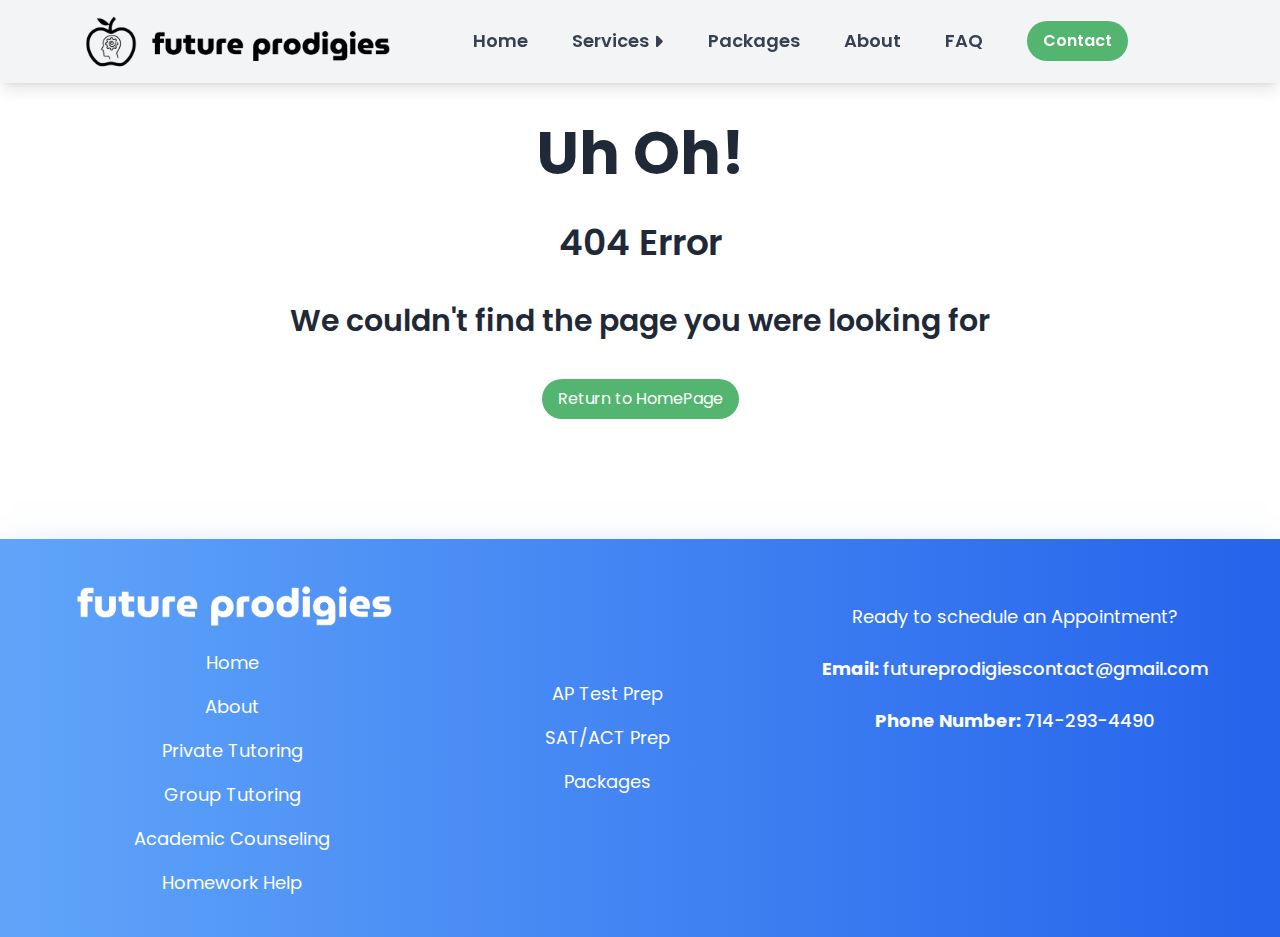
<file: index.html>
<!DOCTYPE html>
<html lang="en">
<head>
  <meta charset="UTF-8">
  <link rel="icon" href="https://cdn.discordapp.com/attachments/703285604166926396/1132373875842351244/logo_1.png" alt="Future Prodigies Favicon">
  <meta name="viewport" content="width=device-width, initial-scale=1.0">
  <title>Future Prodigies</title>
  <!-- Google tag (gtag.js) -->
<script async src="https://www.googletagmanager.com/gtag/js?id=G-MCK913RECW"></script>
<script>
  window.dataLayer = window.dataLayer || [];
  function gtag(){dataLayer.push(arguments);}
  gtag('js', new Date());

  gtag('config', 'G-MCK913RECW');
</script>
  <link rel="stylesheet" href="https://cdnjs.cloudflare.com/ajax/libs/font-awesome/6.4.0/css/all.min.css">
  <link href='https://unpkg.com/boxicons@2.1.4/css/boxicons.min.css' rel='stylesheet'> 
  <link rel="canonical" href="https://futureprodigies.github.io">
  <meta name="keywords" content="Future Prodigies, academic excellence, tutoring service, education, students, high school, K-12, extracurricular profile">
  <meta name="description" content="Unlock the potential for academic excellence with Future Prodigies, a high school tutoring service that strives to help students academically. We offer quality education and tutoring services for grades K-12.">
  <meta property="og:title" content="Future Prodigies - High School Tutoring Service" />
  <meta property="og:type" content="website" />
  <meta property="og:description" content="Unlock the potential for academic excellence with Future Prodigies, a high school tutoring service that strives to help students academically. We offer quality education and tutoring services for grades K-12." />
  <meta property="og:url" content="https://futureprodigies.github.io" />
  <meta property="og:image" content="https://cdn.discordapp.com/attachments/703285604166926396/1132373875842351244/logo_1.png" />
  <script type="module" crossorigin src="/assets/index-cad55e16.js"></script>
  <link rel="stylesheet" href="/assets/index-080d89e2.css">
</head>
<body>
  <div id="app"></div>
  
</body>
</html>
</file>
<file: assets/index-080d89e2.css>
@import"https://fonts.googleapis.com/css2?family=Poppins:wght@300;400;500;600&display=swap";*,:before,:after{box-sizing:border-box;border-width:0;border-style:solid;border-color:#e5e7eb}:before,:after{--tw-content: ""}html{line-height:1.5;-webkit-text-size-adjust:100%;-moz-tab-size:4;-o-tab-size:4;tab-size:4;font-family:ui-sans-serif,system-ui,-apple-system,BlinkMacSystemFont,Segoe UI,Roboto,Helvetica Neue,Arial,Noto Sans,sans-serif,"Apple Color Emoji","Segoe UI Emoji",Segoe UI Symbol,"Noto Color Emoji";font-feature-settings:normal;font-variation-settings:normal}body{margin:0;line-height:inherit}hr{height:0;color:inherit;border-top-width:1px}abbr:where([title]){-webkit-text-decoration:underline dotted;text-decoration:underline dotted}h1,h2,h3,h4,h5,h6{font-size:inherit;font-weight:inherit}a{color:inherit;text-decoration:inherit}b,strong{font-weight:bolder}code,kbd,samp,pre{font-family:ui-monospace,SFMono-Regular,Menlo,Monaco,Consolas,Liberation Mono,Courier New,monospace;font-size:1em}small{font-size:80%}sub,sup{font-size:75%;line-height:0;position:relative;vertical-align:baseline}sub{bottom:-.25em}sup{top:-.5em}table{text-indent:0;border-color:inherit;border-collapse:collapse}button,input,optgroup,select,textarea{font-family:inherit;font-feature-settings:inherit;font-variation-settings:inherit;font-size:100%;font-weight:inherit;line-height:inherit;color:inherit;margin:0;padding:0}button,select{text-transform:none}button,[type=button],[type=reset],[type=submit]{-webkit-appearance:button;background-color:transparent;background-image:none}:-moz-focusring{outline:auto}:-moz-ui-invalid{box-shadow:none}progress{vertical-align:baseline}::-webkit-inner-spin-button,::-webkit-outer-spin-button{height:auto}[type=search]{-webkit-appearance:textfield;outline-offset:-2px}::-webkit-search-decoration{-webkit-appearance:none}::-webkit-file-upload-button{-webkit-appearance:button;font:inherit}summary{display:list-item}blockquote,dl,dd,h1,h2,h3,h4,h5,h6,hr,figure,p,pre{margin:0}fieldset{margin:0;padding:0}legend{padding:0}ol,ul,menu{list-style:none;margin:0;padding:0}dialog{padding:0}textarea{resize:vertical}input::-moz-placeholder,textarea::-moz-placeholder{opacity:1;color:#9ca3af}input::placeholder,textarea::placeholder{opacity:1;color:#9ca3af}button,[role=button]{cursor:pointer}:disabled{cursor:default}img,svg,video,canvas,audio,iframe,embed,object{display:block;vertical-align:middle}img,video{max-width:100%;height:auto}[hidden]{display:none}*,:before,:after{--tw-border-spacing-x: 0;--tw-border-spacing-y: 0;--tw-translate-x: 0;--tw-translate-y: 0;--tw-rotate: 0;--tw-skew-x: 0;--tw-skew-y: 0;--tw-scale-x: 1;--tw-scale-y: 1;--tw-pan-x: ;--tw-pan-y: ;--tw-pinch-zoom: ;--tw-scroll-snap-strictness: proximity;--tw-gradient-from-position: ;--tw-gradient-via-position: ;--tw-gradient-to-position: ;--tw-ordinal: ;--tw-slashed-zero: ;--tw-numeric-figure: ;--tw-numeric-spacing: ;--tw-numeric-fraction: ;--tw-ring-inset: ;--tw-ring-offset-width: 0px;--tw-ring-offset-color: #fff;--tw-ring-color: rgb(59 130 246 / .5);--tw-ring-offset-shadow: 0 0 #0000;--tw-ring-shadow: 0 0 #0000;--tw-shadow: 0 0 #0000;--tw-shadow-colored: 0 0 #0000;--tw-blur: ;--tw-brightness: ;--tw-contrast: ;--tw-grayscale: ;--tw-hue-rotate: ;--tw-invert: ;--tw-saturate: ;--tw-sepia: ;--tw-drop-shadow: ;--tw-backdrop-blur: ;--tw-backdrop-brightness: ;--tw-backdrop-contrast: ;--tw-backdrop-grayscale: ;--tw-backdrop-hue-rotate: ;--tw-backdrop-invert: ;--tw-backdrop-opacity: ;--tw-backdrop-saturate: ;--tw-backdrop-sepia: }::backdrop{--tw-border-spacing-x: 0;--tw-border-spacing-y: 0;--tw-translate-x: 0;--tw-translate-y: 0;--tw-rotate: 0;--tw-skew-x: 0;--tw-skew-y: 0;--tw-scale-x: 1;--tw-scale-y: 1;--tw-pan-x: ;--tw-pan-y: ;--tw-pinch-zoom: ;--tw-scroll-snap-strictness: proximity;--tw-gradient-from-position: ;--tw-gradient-via-position: ;--tw-gradient-to-position: ;--tw-ordinal: ;--tw-slashed-zero: ;--tw-numeric-figure: ;--tw-numeric-spacing: ;--tw-numeric-fraction: ;--tw-ring-inset: ;--tw-ring-offset-width: 0px;--tw-ring-offset-color: #fff;--tw-ring-color: rgb(59 130 246 / .5);--tw-ring-offset-shadow: 0 0 #0000;--tw-ring-shadow: 0 0 #0000;--tw-shadow: 0 0 #0000;--tw-shadow-colored: 0 0 #0000;--tw-blur: ;--tw-brightness: ;--tw-contrast: ;--tw-grayscale: ;--tw-hue-rotate: ;--tw-invert: ;--tw-saturate: ;--tw-sepia: ;--tw-drop-shadow: ;--tw-backdrop-blur: ;--tw-backdrop-brightness: ;--tw-backdrop-contrast: ;--tw-backdrop-grayscale: ;--tw-backdrop-hue-rotate: ;--tw-backdrop-invert: ;--tw-backdrop-opacity: ;--tw-backdrop-saturate: ;--tw-backdrop-sepia: }.container{width:100%}@media (min-width: 640px){.container{max-width:640px}}@media (min-width: 768px){.container{max-width:768px}}@media (min-width: 1024px){.container{max-width:1024px}}@media (min-width: 1280px){.container{max-width:1280px}}@media (min-width: 1536px){.container{max-width:1536px}}.absolute{position:absolute}.relative{position:relative}.sticky{position:sticky}.-left-\[130\%\]{left:-130%}.left-0{left:0px}.left-6{left:1.5rem}.right-6{right:1.5rem}.top-0{top:0px}.z-10{z-index:10}.mx-auto{margin-left:auto;margin-right:auto}.my-8{margin-top:2rem;margin-bottom:2rem}.mb-2{margin-bottom:.5rem}.mb-20{margin-bottom:5rem}.mb-8{margin-bottom:2rem}.mt-10{margin-top:2.5rem}.mt-20{margin-top:5rem}.mt-4{margin-top:1rem}.mt-40{margin-top:10rem}.mt-8{margin-top:2rem}.block{display:block}.flex{display:flex}.grid{display:grid}.hidden{display:none}.h-full{height:100%}.min-h-screen{min-height:100vh}.w-32{width:8rem}.w-80{width:20rem}.w-full{width:100%}.w-max{width:-moz-max-content;width:max-content}.w-screen{width:100vw}.max-w-4xl{max-width:56rem}.max-w-md{max-width:28rem}.max-w-sm{max-width:24rem}.flex-shrink,.shrink{flex-shrink:1}.flex-grow,.grow{flex-grow:1}.rotate-\[270deg\]{--tw-rotate: 270deg;transform:translate(var(--tw-translate-x),var(--tw-translate-y)) rotate(var(--tw-rotate)) skew(var(--tw-skew-x)) skewY(var(--tw-skew-y)) scaleX(var(--tw-scale-x)) scaleY(var(--tw-scale-y))}.transform{transform:translate(var(--tw-translate-x),var(--tw-translate-y)) rotate(var(--tw-rotate)) skew(var(--tw-skew-x)) skewY(var(--tw-skew-y)) scaleX(var(--tw-scale-x)) scaleY(var(--tw-scale-y))}.cursor-pointer{cursor:pointer}.grid-cols-1{grid-template-columns:repeat(1,minmax(0,1fr))}.flex-col{flex-direction:column}.flex-col-reverse{flex-direction:column-reverse}.items-center{align-items:center}.justify-center{justify-content:center}.justify-between{justify-content:space-between}.justify-around{justify-content:space-around}.justify-evenly{justify-content:space-evenly}.gap-10{gap:2.5rem}.gap-4{gap:1rem}.gap-5{gap:1.25rem}.gap-8{gap:2rem}.space-x-6>:not([hidden])~:not([hidden]){--tw-space-x-reverse: 0;margin-right:calc(1.5rem * var(--tw-space-x-reverse));margin-left:calc(1.5rem * calc(1 - var(--tw-space-x-reverse)))}.space-y-1>:not([hidden])~:not([hidden]){--tw-space-y-reverse: 0;margin-top:calc(.25rem * calc(1 - var(--tw-space-y-reverse)));margin-bottom:calc(.25rem * var(--tw-space-y-reverse))}.space-y-6>:not([hidden])~:not([hidden]){--tw-space-y-reverse: 0;margin-top:calc(1.5rem * calc(1 - var(--tw-space-y-reverse)));margin-bottom:calc(1.5rem * var(--tw-space-y-reverse))}.space-y-8>:not([hidden])~:not([hidden]){--tw-space-y-reverse: 0;margin-top:calc(2rem * calc(1 - var(--tw-space-y-reverse)));margin-bottom:calc(2rem * var(--tw-space-y-reverse))}.self-end{align-self:flex-end}.rounded-2xl{border-radius:1rem}.rounded-full{border-radius:9999px}.rounded-lg{border-radius:.5rem}.rounded-md{border-radius:.375rem}.border{border-width:1px}.border-b{border-bottom-width:1px}.bg-blue-400{--tw-bg-opacity: 1;background-color:rgb(96 165 250 / var(--tw-bg-opacity))}.bg-gray-100{--tw-bg-opacity: 1;background-color:rgb(243 244 246 / var(--tw-bg-opacity))}.bg-green{--tw-bg-opacity: 1;background-color:rgb(83 181 112 / var(--tw-bg-opacity))}.bg-purple-400{--tw-bg-opacity: 1;background-color:rgb(192 132 252 / var(--tw-bg-opacity))}.bg-white{--tw-bg-opacity: 1;background-color:rgb(255 255 255 / var(--tw-bg-opacity))}.bg-yellow-400{--tw-bg-opacity: 1;background-color:rgb(250 204 21 / var(--tw-bg-opacity))}.bg-gradient-to-r{background-image:linear-gradient(to right,var(--tw-gradient-stops))}.from-blue-400{--tw-gradient-from: #60a5fa var(--tw-gradient-from-position);--tw-gradient-to: rgb(96 165 250 / 0) var(--tw-gradient-to-position);--tw-gradient-stops: var(--tw-gradient-from), var(--tw-gradient-to)}.to-blue-600{--tw-gradient-to: #2563eb var(--tw-gradient-to-position)}.p-10{padding:2.5rem}.p-3{padding:.75rem}.p-5{padding:1.25rem}.p-6{padding:1.5rem}.px-12{padding-left:3rem;padding-right:3rem}.px-16{padding-left:4rem;padding-right:4rem}.px-4{padding-left:1rem;padding-right:1rem}.px-6{padding-left:1.5rem;padding-right:1.5rem}.py-10{padding-top:2.5rem;padding-bottom:2.5rem}.py-12{padding-top:3rem;padding-bottom:3rem}.py-14{padding-top:3.5rem;padding-bottom:3.5rem}.py-2{padding-top:.5rem;padding-bottom:.5rem}.py-4{padding-top:1rem;padding-bottom:1rem}.py-7{padding-top:1.75rem;padding-bottom:1.75rem}.py-8{padding-top:2rem;padding-bottom:2rem}.pb-10{padding-bottom:2.5rem}.pb-20{padding-bottom:5rem}.pt-12{padding-top:3rem}.pt-2{padding-top:.5rem}.pt-6{padding-top:1.5rem}.text-center{text-align:center}.text-2xl{font-size:1.5rem;line-height:2rem}.text-3xl{font-size:1.875rem;line-height:2.25rem}.text-4xl{font-size:2.25rem;line-height:2.5rem}.text-5xl{font-size:3rem;line-height:1}.text-6xl{font-size:3.75rem;line-height:1}.text-lg{font-size:1.125rem;line-height:1.75rem}.text-sm{font-size:.875rem;line-height:1.25rem}.text-xl{font-size:1.25rem;line-height:1.75rem}.font-bold{font-weight:700}.font-extrabold{font-weight:800}.font-medium{font-weight:500}.font-semibold{font-weight:600}.lowercase{text-transform:lowercase}.text-gray-600{--tw-text-opacity: 1;color:rgb(75 85 99 / var(--tw-text-opacity))}.text-gray-700{--tw-text-opacity: 1;color:rgb(55 65 81 / var(--tw-text-opacity))}.text-gray-800{--tw-text-opacity: 1;color:rgb(31 41 55 / var(--tw-text-opacity))}.text-white{--tw-text-opacity: 1;color:rgb(255 255 255 / var(--tw-text-opacity))}.shadow-2xl{--tw-shadow: 0 25px 50px -12px rgb(0 0 0 / .25);--tw-shadow-colored: 0 25px 50px -12px var(--tw-shadow-color);box-shadow:var(--tw-ring-offset-shadow, 0 0 #0000),var(--tw-ring-shadow, 0 0 #0000),var(--tw-shadow)}.shadow-lg{--tw-shadow: 0 10px 15px -3px rgb(0 0 0 / .1), 0 4px 6px -4px rgb(0 0 0 / .1);--tw-shadow-colored: 0 10px 15px -3px var(--tw-shadow-color), 0 4px 6px -4px var(--tw-shadow-color);box-shadow:var(--tw-ring-offset-shadow, 0 0 #0000),var(--tw-ring-shadow, 0 0 #0000),var(--tw-shadow)}.shadow-md{--tw-shadow: 0 4px 6px -1px rgb(0 0 0 / .1), 0 2px 4px -2px rgb(0 0 0 / .1);--tw-shadow-colored: 0 4px 6px -1px var(--tw-shadow-color), 0 2px 4px -2px var(--tw-shadow-color);box-shadow:var(--tw-ring-offset-shadow, 0 0 #0000),var(--tw-ring-shadow, 0 0 #0000),var(--tw-shadow)}.shadow-blue-400{--tw-shadow-color: #60a5fa;--tw-shadow: var(--tw-shadow-colored)}.shadow-blue-600{--tw-shadow-color: #2563eb;--tw-shadow: var(--tw-shadow-colored)}.shadow-gray-600{--tw-shadow-color: #4b5563;--tw-shadow: var(--tw-shadow-colored)}.shadow-green{--tw-shadow-color: #53b570;--tw-shadow: var(--tw-shadow-colored)}.shadow-purple-400{--tw-shadow-color: #c084fc;--tw-shadow: var(--tw-shadow-colored)}.shadow-yellow-400{--tw-shadow-color: #facc15;--tw-shadow: var(--tw-shadow-colored)}.drop-shadow-md{--tw-drop-shadow: drop-shadow(0 4px 3px rgb(0 0 0 / .07)) drop-shadow(0 2px 2px rgb(0 0 0 / .06));filter:var(--tw-blur) var(--tw-brightness) var(--tw-contrast) var(--tw-grayscale) var(--tw-hue-rotate) var(--tw-invert) var(--tw-saturate) var(--tw-sepia) var(--tw-drop-shadow)}.transition{transition-property:color,background-color,border-color,text-decoration-color,fill,stroke,opacity,box-shadow,transform,filter,-webkit-backdrop-filter;transition-property:color,background-color,border-color,text-decoration-color,fill,stroke,opacity,box-shadow,transform,filter,backdrop-filter;transition-property:color,background-color,border-color,text-decoration-color,fill,stroke,opacity,box-shadow,transform,filter,backdrop-filter,-webkit-backdrop-filter;transition-timing-function:cubic-bezier(.4,0,.2,1);transition-duration:.15s}.duration-100{transition-duration:.1s}.hover\:text-green:hover{--tw-text-opacity: 1;color:rgb(83 181 112 / var(--tw-text-opacity))}.focus\:outline-none:focus{outline:2px solid transparent;outline-offset:2px}@media (min-width: 640px){.sm\:w-auto{width:auto}.sm\:self-center{align-self:center}}@media (min-width: 768px){.md\:block{display:block}.md\:w-1\/2{width:50%}.md\:w-\[68\%\]{width:68%}.md\:flex-row{flex-direction:row}.md\:justify-start{justify-content:flex-start}.md\:text-left{text-align:left}.md\:text-5xl{font-size:3rem;line-height:1}.md\:text-lg{font-size:1.125rem;line-height:1.75rem}.md\:uppercase{text-transform:uppercase}}@media (min-width: 1024px){.lg\:w-1\/2{width:50%}.lg\:grid-cols-4{grid-template-columns:repeat(4,minmax(0,1fr))}.lg\:flex-row{flex-direction:row}.lg\:flex-row-reverse{flex-direction:row-reverse}.lg\:text-left{text-align:left}.lg\:text-5xl{font-size:3rem;line-height:1}}@media (min-width: 1280px){.xl\:flex{display:flex}.xl\:hidden{display:none}.xl\:grid-cols-4{grid-template-columns:repeat(4,minmax(0,1fr))}.xl\:text-4xl{font-size:2.25rem;line-height:2.5rem}.xl\:text-5xl{font-size:3rem;line-height:1}.xl\:text-6xl{font-size:3.75rem;line-height:1}.xl\:text-xl{font-size:1.25rem;line-height:1.75rem}}*{box-sizing:border-box;margin:0;padding:0;font-family:Poppins,sans-serif}body{background-color:#fff;font-family:Poppins,sans-serif}html{scroll-behavior:smooth}.hamburger[data-v-f7554b1b]{cursor:pointer;width:24px;height:24px;transition:all .25s;position:relative}.hamburger-top[data-v-f7554b1b],.hamburger-middle[data-v-f7554b1b],.hamburger-bottom[data-v-f7554b1b]{position:absolute;top:0;left:0;width:24px;height:2px;background:#000;transform:rotate(0);transition:all .3s}.hamburger-middle[data-v-f7554b1b]{transform:translateY(7px)}.hamburger-bottom[data-v-f7554b1b]{transform:translateY(14px)}.open[data-v-f7554b1b]{transform:rotate(90deg);transform:translateY(0)}.open .hamburger-top[data-v-f7554b1b]{transform:rotate(45deg) translateY(6px) translate(6px)}.open .hamburger-middle[data-v-f7554b1b]{display:none}.open .hamburger-bottom[data-v-f7554b1b]{transform:rotate(-45deg) translateY(6px) translate(-6px)}span[data-v-54fce748]{height:100vh;display:flex;align-items:center;justify-content:center;width:100%;margin-right:auto;margin-left:auto}.loader[data-v-54fce748]{scale:3;height:50px;width:40px}.box[data-v-54fce748]{position:relative;opacity:0;left:10px}.side-left[data-v-54fce748]{position:absolute;background-color:#53b570;width:19px;height:5px;transform:skew(0,-25deg);top:14px;left:10px}.side-right[data-v-54fce748]{position:absolute;background-color:#318149;width:19px;height:5px;transform:skew(0,25deg);top:14px;left:-9px}.side-top[data-v-54fce748]{position:absolute;background-color:#66aa7b;width:20px;height:20px;rotate:45deg;transform:skew(-20deg,-20deg)}.box-1[data-v-54fce748]{animation:from-left-54fce748 2s infinite}.box-2[data-v-54fce748]{animation:from-right-54fce748 2s infinite;animation-delay:.5s}.box-3[data-v-54fce748]{animation:from-left-54fce748 2s infinite;animation-delay:1s}.box-4[data-v-54fce748]{animation:from-right-54fce748 2s infinite;animation-delay:1.5s}@keyframes from-left-54fce748{0%{z-index:20;opacity:0;transform:translate(-20px,-6px)}20%{z-index:10;opacity:1;transform:translate(0)}40%{z-index:9;transform:translateY(4px)}60%{z-index:8;transform:translateY(8px)}80%{z-index:7;opacity:1;transform:translateY(12px)}to{z-index:5;transform:translateY(30px);opacity:0}}@keyframes from-right-54fce748{0%{z-index:20;opacity:0;transform:translate(20px,-6px)}20%{z-index:10;opacity:1;transform:translate(0)}40%{z-index:9;transform:translateY(4px)}60%{z-index:8;transform:translateY(8px)}80%{z-index:7;opacity:1;transform:translateY(12px)}to{z-index:5;transform:translateY(30px);opacity:0}}body[data-v-bd72dc59]{overflow-x:hidden!important}.svg[data-v-bd72dc59]{width:700px;height:100vh;background-image:url(/assets/blob-85e2d85f.svg);background-repeat:no-repeat;background-size:700px;transform:translateY(4%)}.cta[data-v-bd72dc59]{background-image:url(/assets/blob-85e2d85f.svg);background-repeat:no-repeat}@media screen and (max-width: 1200px){.svg[data-v-bd72dc59]{transform:translate(-20%);top:50px;background-size:500px}}@media screen and (max-width: 1500px){.svg[data-v-bd72dc59]{transform:translate(-20%);top:40px}}@media screen and (min-width: 2100px){.svg[data-v-bd72dc59]{transform:translate(20%);top:40px}}@media screen and (min-width: 2400px){.svg[data-v-bd72dc59]{transform:translate(35%);top:40px}}@media screen and (min-width: 2600px){.svg[data-v-bd72dc59]{transform:translate(55%);top:55px}}.main-container[data-v-babc8197]{min-height:100vh;display:flex;flex-direction:column}.stuff[data-v-babc8197]{flex-grow:1;flex-shrink:1}footer[data-v-babc8197]{flex-shrink:0}
</file>
